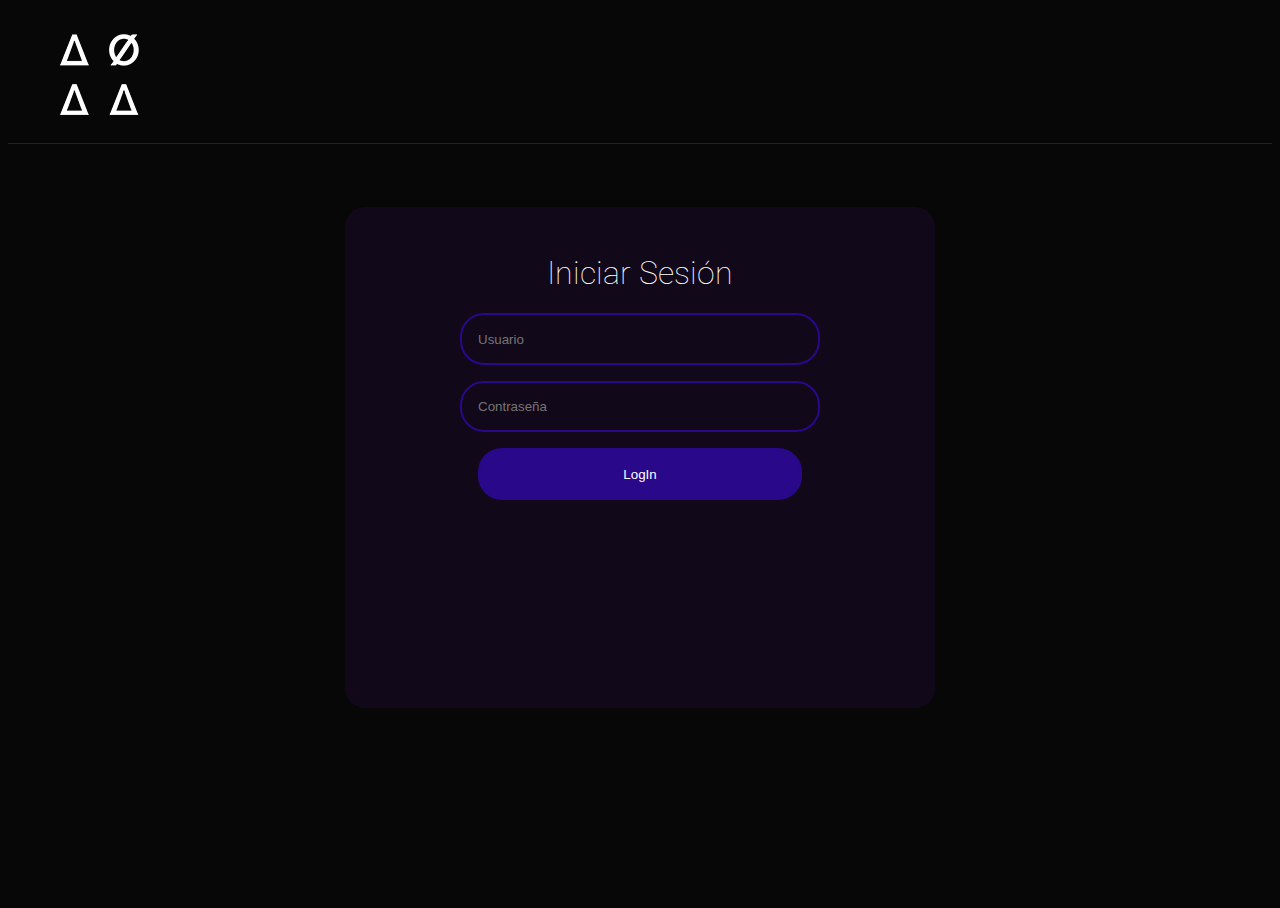
<file: login.html>
<!DOCTYPE html>
<html lang="es">
<head>
    <meta charset="UTF-8">
    <meta name="viewport" content="width=device-width, initial-scale=1.0">
    <link rel="stylesheet" href="login.css">
    <link href="https://fonts.googleapis.com/css2?family=Roboto:ital,wght@0,300;0,400;1,100&display=swap" rel="stylesheet">
    <title>LogIn</title>
</head>
<body>
    <header>
        <div class="menu">
            <div class="logo">
                <a href="index.html"><img src="img/logo.png" alt="Logo Panorama"></a>
            </div>
        </div>
    </header>
    <div class="formulario">
    <form action="login.html" class="container-form">
        <h1 class="titulo-form">Iniciar Sesión</h1>
        <input type="text" placeholder="Usuario">
        <input type="password" placeholder="Contraseña">
        <button type="submit">
            LogIn
        </button>
    </form>
    </div>  
</body>
</html>
</file>
<file: login.css>
body, html{
    height: 100%;
}
body{
    background-color: #080708;
    font-family: 'Roboto', sans-serif;
}
header{
    display: flex;
    justify-content: space-around;
    height: 15vh;
    border-bottom: 1px solid #29088A; 
    }
    
.menu{
    display: flex; 
     align-items: center;
    width: 100%;
}
    
.logo{
    margin-top: 1%;
}
.formulario{
    display: flex;
    justify-content: center;
    margin-top: 5%;

}
.container-form{
    width: 60vh;
    height: 50vh;
    padding: 2%;
    background: #11081A;
    text-align: center;
    border-radius: 20px;
    flex-direction: column;
}
.titulo-form{
    color: white;
    font-weight: lighter;
}
.container-form input[type="text"],
.container-form input[type="password"],
.container-form button[type="submit"]{
    background: none;
    display: block;
    margin: 3% auto;
    padding: 3% 3%;
    border: 2px solid #29088A;
    width: 60%;
    outline: none;
    color: white;
    border-radius: 24px;
    transition: 0.25s;
}
.container-form input[type="text"]:focus,
.container-form input[type="password"]:focus{
width: 65%;
border-color: white;
}

.container-form button[type="submit"]{
    background: #29088A;
    cursor: pointer;
}
.container-form button[type="submit"]:hover{
    background: #15093a;

}
</file>
